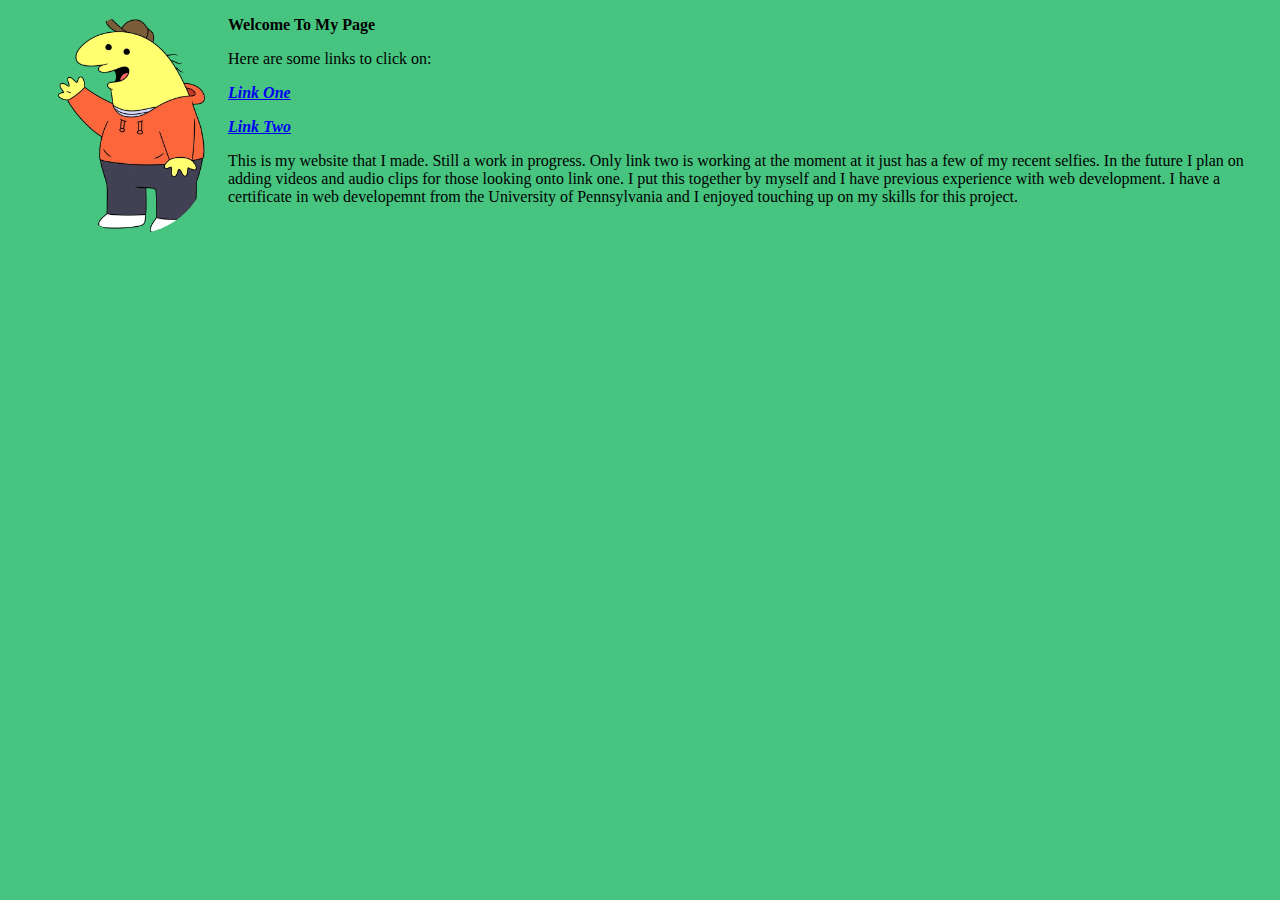
<file: index.html>
<!DOCTYPE html>
<html>
    <head>
        <title>Home Page</title>
        <link rel="stylesheet" href="css/main.css">
        <style>
            /* img {
                width: 150px;
                border-radius: 75px;
                float: left;
                margin-right: 20px;
                margin-left: 50px;
                font-style: italic;
                position: relative;
            }

            .welcome{
                font-weight: bold;
            }

            .links{
                font-weight: bold;
                font-style: italic;
            }

            .body{
                background-color: rgb(71, 197, 128);
            } */

        </style>
    </head>

    <body>
            <img src="media/charlie.jpeg">
            <p class="welcome">Welcome To My Page</p>
            <p>
                Here are some links to click on:
            </p>

            <p class="links">
                <a href="audio.html">Link One</a>
            </p>
            
            <p class="links">
                <a href="photo.html">Link Two</a>
            </p>

            <p class="Intro">
                This is my website that I made. Still a work in progress. Only link two is working at the moment at it just has a few of my recent selfies. In the future I plan on adding videos and audio clips for those looking onto link one. I put this together by myself and I have previous experience with web development. I have a certificate in web developemnt from the University of Pennsylvania and I enjoyed touching up on my skills for this project.
            </p>
    </body>

</html>
</file>
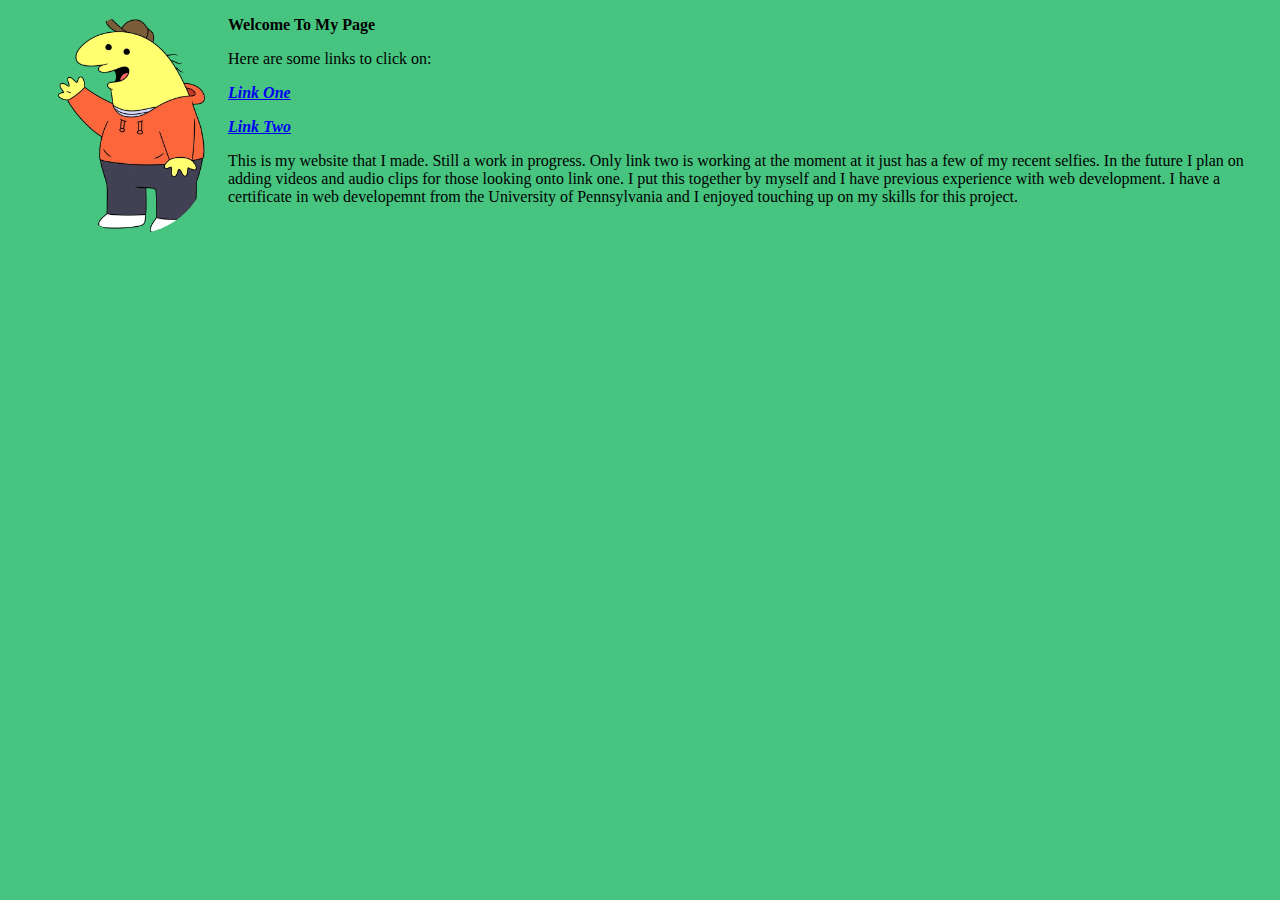
<file: main/index.html>
<!DOCTYPE html>
<html>
    <head>
        <title>Home Page</title>
        <link rel="stylesheet" href="../css/main.css">
        <style>
            /* img {
                width: 150px;
                border-radius: 75px;
                float: left;
                margin-right: 20px;
                margin-left: 50px;
                font-style: italic;
                position: relative;
            }

            .welcome{
                font-weight: bold;
            }

            .links{
                font-weight: bold;
                font-style: italic;
            }

            .body{
                background-color: rgb(71, 197, 128);
            } */

        </style>
    </head>

    <body>
            <img src="../media/charlie.jpeg">
            <p class="welcome">Welcome To My Page</p>
            <p>
                Here are some links to click on:
            </p>

            <p class="links">
                <a href="/audio.html">Link One</a>
            </p>
            
            <p class="links">
                <a href="../media/photo.html">Link Two</a>
            </p>

            <p class="Intro">
                This is my website that I made. Still a work in progress. Only link two is working at the moment at it just has a few of my recent selfies. In the future I plan on adding videos and audio clips for those looking onto link one. I put this together by myself and I have previous experience with web development. I have a certificate in web developemnt from the University of Pennsylvania and I enjoyed touching up on my skills for this project.
            </p>
    </body>

</html>
</file>
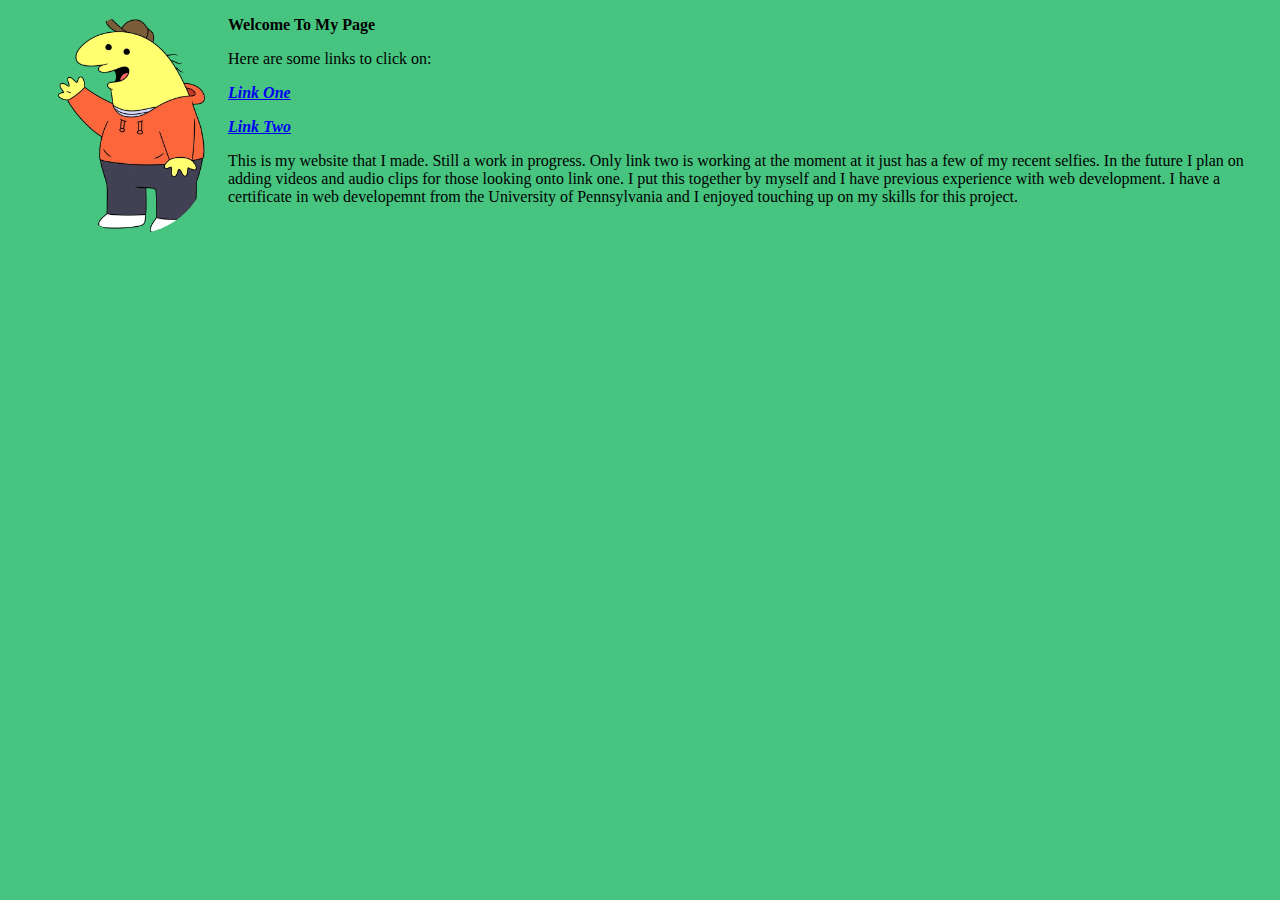
<file: home.html>
<!DOCTYPE html>
<html>
    <head>
        <title>Home Page</title>
        <link rel="stylesheet" href="css/main.css">
        <style>
            /* img {
                width: 150px;
                border-radius: 75px;
                float: left;
                margin-right: 20px;
                margin-left: 50px;
                font-style: italic;
                position: relative;
            }

            .welcome{
                font-weight: bold;
            }

            .links{
                font-weight: bold;
                font-style: italic;
            }

            .body{
                background-color: rgb(71, 197, 128);
            } */

        </style>
    </head>

    <body>
            <img src="media/charlie.jpeg">
            <p class="welcome">Welcome To My Page</p>
            <p>
                Here are some links to click on:
            </p>

            <p class="links">
                <a href="audio.html">Link One</a>
            </p>
            
            <p class="links">
                <a href="photo.html">Link Two</a>
            </p>

            <p class="Intro">
                This is my website that I made. Still a work in progress. Only link two is working at the moment at it just has a few of my recent selfies. In the future I plan on adding videos and audio clips for those looking onto link one. I put this together by myself and I have previous experience with web development. I have a certificate in web developemnt from the University of Pennsylvania and I enjoyed touching up on my skills for this project.
            </p>
    </body>

</html>
</file>
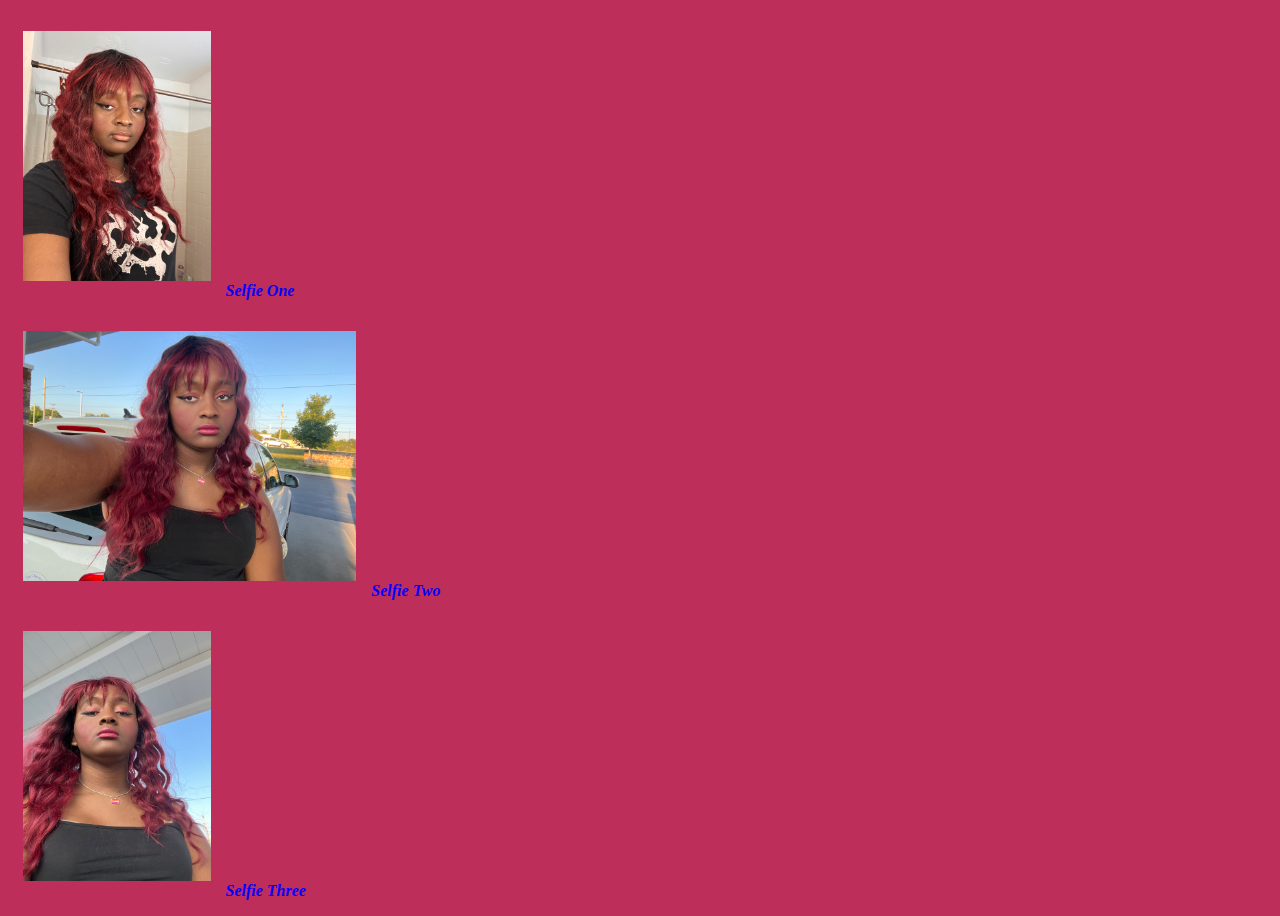
<file: media/photo.html>
<!DOCTYPE html>
<html>
    <head>
        <title>Photos</title>
        <link rel="stylesheet" href="../css/photo.css">
    </head>

    

    <body>
        <p class ="one">
        <img src="../media/IMG_4666.JPG">Selfie One    
        </p>
        
        <p class="two">  
        <img src="../media/IMG_4668.JPG">Selfie Two
        </p>

        <p class="three">
        <img src="../media/IMG_4669.JPG">Selfie Three
        </p>


    </body>

</html>
</file>
<file: css/main.css>
img {
    width: 150px;
    border-radius: 75px;
    float: left;
    margin-right: 20px;
    margin-left: 50px;
    font-style: italic;
    position: relative;
}

.welcome{
    font-weight: bold;
}

.links{
    font-weight: bold;
    font-style: italic;
}

body{
    background-color: rgb(71, 197, 128);
}
</file>
<file: css/photo.css>
img {
    /* width: 250px; */
    height: 250px;
    margin: 15px;
    font-style: italic;
    position: relative;
}

p {
    font-weight: bold;
    font-style: italic;
    color: blue;
    font-family: Cambria, Cochin, Georgia, Times, 'Times New Roman', serif;
}

/* .one {
    width: 300;
} */

body{
    background-color: rgb(190, 46, 91);
}
</file>
